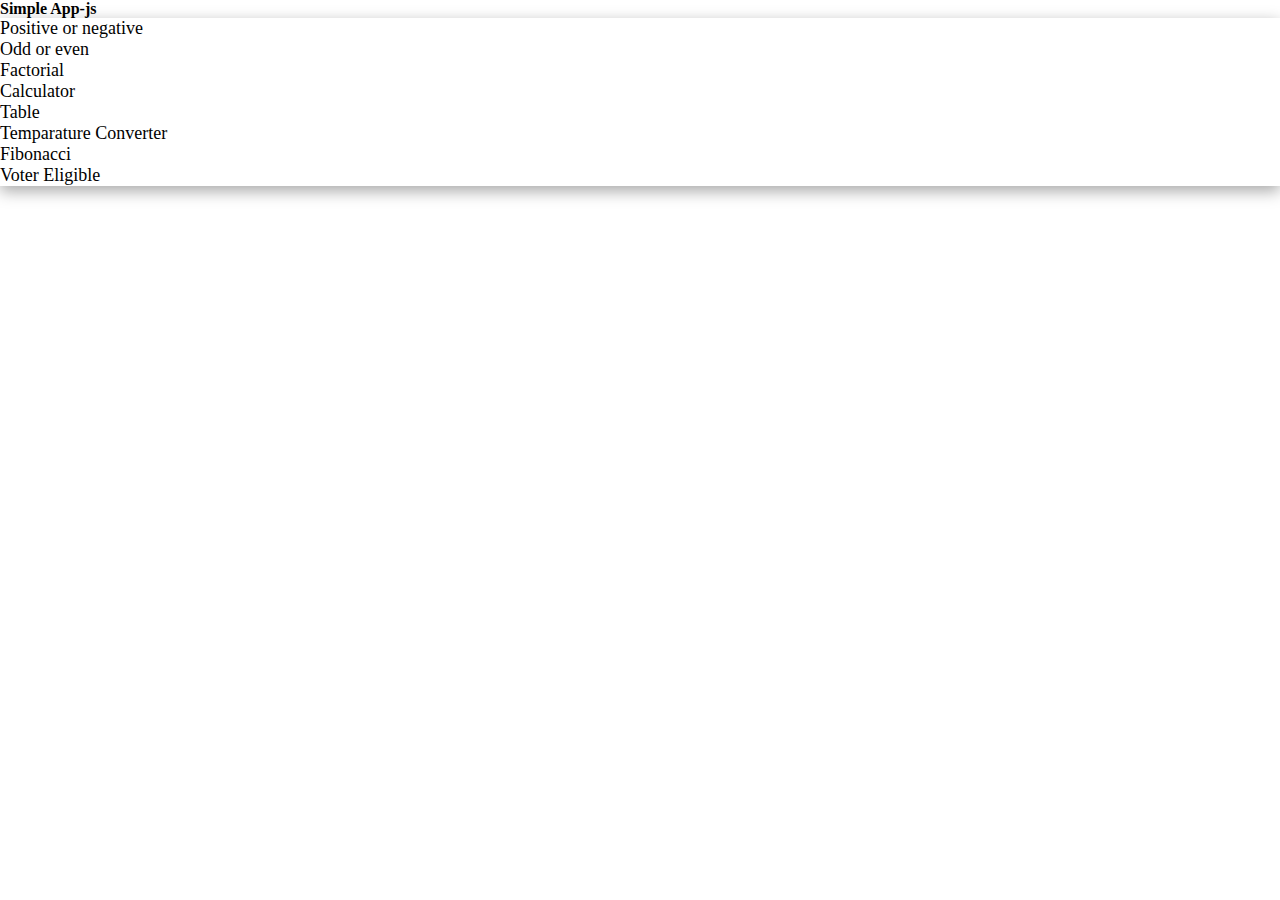
<file: index.html>
<!DOCTYPE html>
<html lang="en">

<head>
    <meta charset="UTF-8">
    <meta name="viewport" content="width=device-width, initial-scale=1.0">
    <title>Apps-js</title>
    <link rel="stylesheet" href="style.css">
    <link href="https://cdn.jsdelivr.net/npm/bootstrap@5.0.2/dist/css/bootstrap.min.css" rel="stylesheet"
        integrity="sha384-EVSTQN3/azprG1Anm3QDgpJLIm9Nao0Yz1ztcQTwFspd3yD65VohhpuuCOmLASjC" crossorigin="anonymous">
</head>

<body>
    <div class="contaner ">
        <div class="row justify-content-center py-5">
            <div class="col-lg-4 col-md-10 col-sm-10 py-5">
                <h4 class="fw-bold">Simple App-js</h4>
                <ol class="mainItems p-4">
                    <li><a href="./posorneg.html" target="_blank">Positive or negative</a></li>
                    <li><a href="./oddoreven.html" target="_blank">Odd or even</a></li>
                    <li><a href="./factorial.html" target="_blank">Factorial</a></li>
                    <li><a href="./calculator.html" target="_blank">Calculator</a></li>
                    <li><a href="./table.html" target="_blank">Table</a></li>
                    <li><a href="./temparatureConverter.html" target="_blank">Temparature Converter</a></li>
                    <li><a href="./fibonacci.html" target="_blank">Fibonacci</a></li>
                    <li><a href="./votereligible.html" target="_blank">Voter Eligible</a></li>
                </ol>
            </div>
        </div>
    </div>






    <script src="https://cdn.jsdelivr.net/npm/bootstrap@5.0.2/dist/js/bootstrap.bundle.min.js"
        integrity="sha384-MrcW6ZMFYlzcLA8Nl+NtUVF0sA7MsXsP1UyJoMp4YLEuNSfAP+JcXn/tWtIaxVXM"
        crossorigin="anonymous"></script>
</body>

</html>
</file>
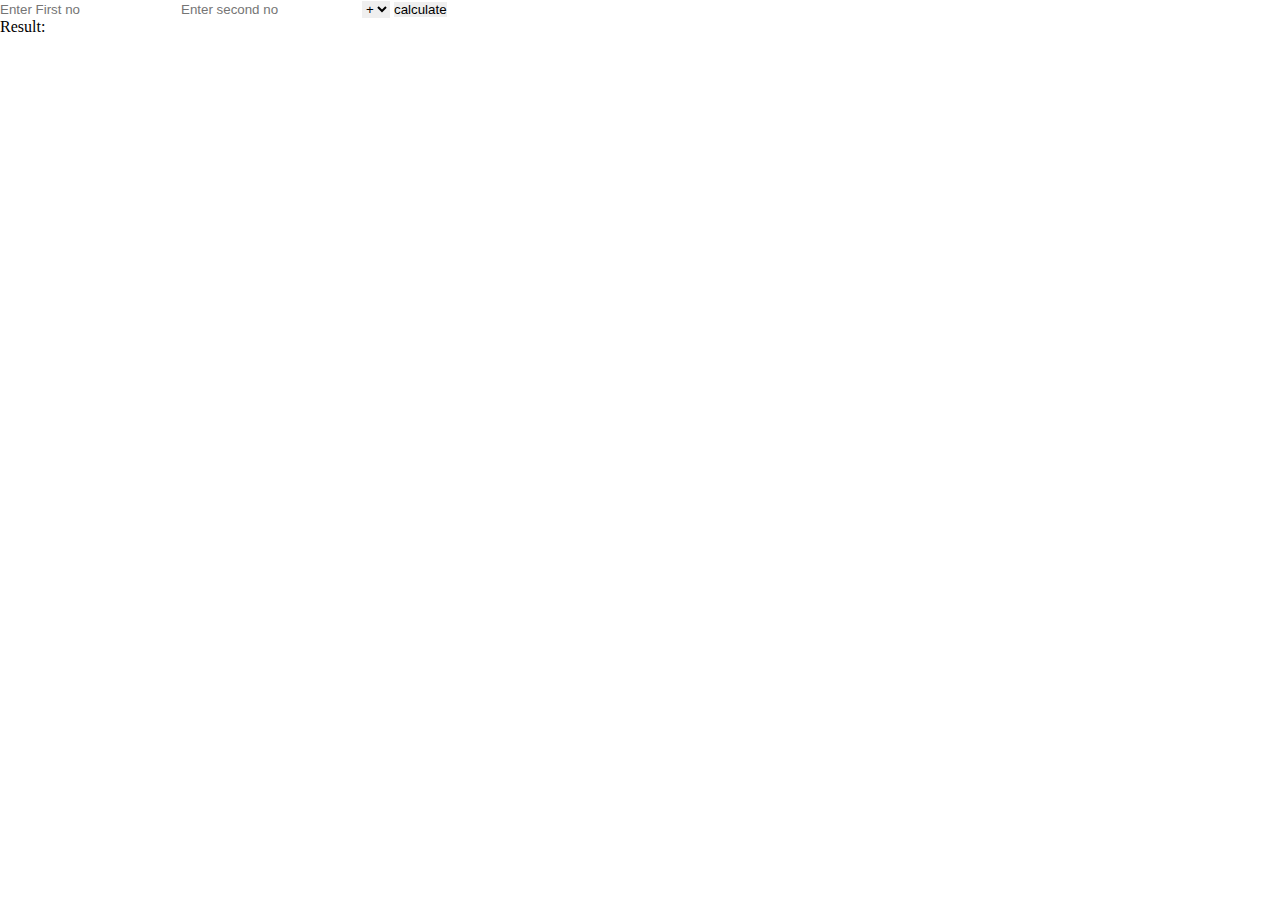
<file: calculator.html>
<!DOCTYPE html>
<html lang="en">

<head>
    <meta charset="UTF-8">
    <meta name="viewport" content="width=device-width, initial-scale=1.0">
    <title>calculator</title>
    <link rel="stylesheet" href="style.css">
    <link href="https://cdn.jsdelivr.net/npm/bootstrap@5.0.2/dist/css/bootstrap.min.css" rel="stylesheet"
        integrity="sha384-EVSTQN3/azprG1Anm3QDgpJLIm9Nao0Yz1ztcQTwFspd3yD65VohhpuuCOmLASjC" crossorigin="anonymous">
</head>

<body>
    <div class="container">
<div class="calculator">
        <input type="number" id="num1" placeholder="Enter First no">
        <input type="number" id="num2" placeholder="Enter second no">
         <select name="" id="operators">
            <option value="+">+</option>
            <option value="-">-</option>
            <option value="/">/</option>
            <option value="*">*</option>
         </select>
         <button onclick="calculate()">calculate</button>
        <p id="result">Result: </p>
    </div>
</div>
   



  <script>
 function calculate() {
            const x = parseFloat(document.getElementById('num1').value);
            const y = parseFloat(document.getElementById('num2').value);
            const operator = document.getElementById('operators').value;
            let result;

            switch (operator) {
                case "+":
                    result = x + y;
                    break;
                case "-":
                    result = x - y;
                    break;
                case "*":
                    result = x * y;
                    break;
                case "/":
                    if (y !== 0) {
                        result = x / y;
                    } else {
                        result = "Error: Division by zero";
                    }
                    break;
                default:
                    result = "Error: Invalid operator";
                    break;
            }

            document.getElementById('result').textContent = `Result: ${result}`;
        }
  </script>






    <script src="https://cdn.jsdelivr.net/npm/bootstrap@5.0.2/dist/js/bootstrap.bundle.min.js"
        integrity="sha384-MrcW6ZMFYlzcLA8Nl+NtUVF0sA7MsXsP1UyJoMp4YLEuNSfAP+JcXn/tWtIaxVXM"
        crossorigin="anonymous"></script>
</body>

</html>
</file>
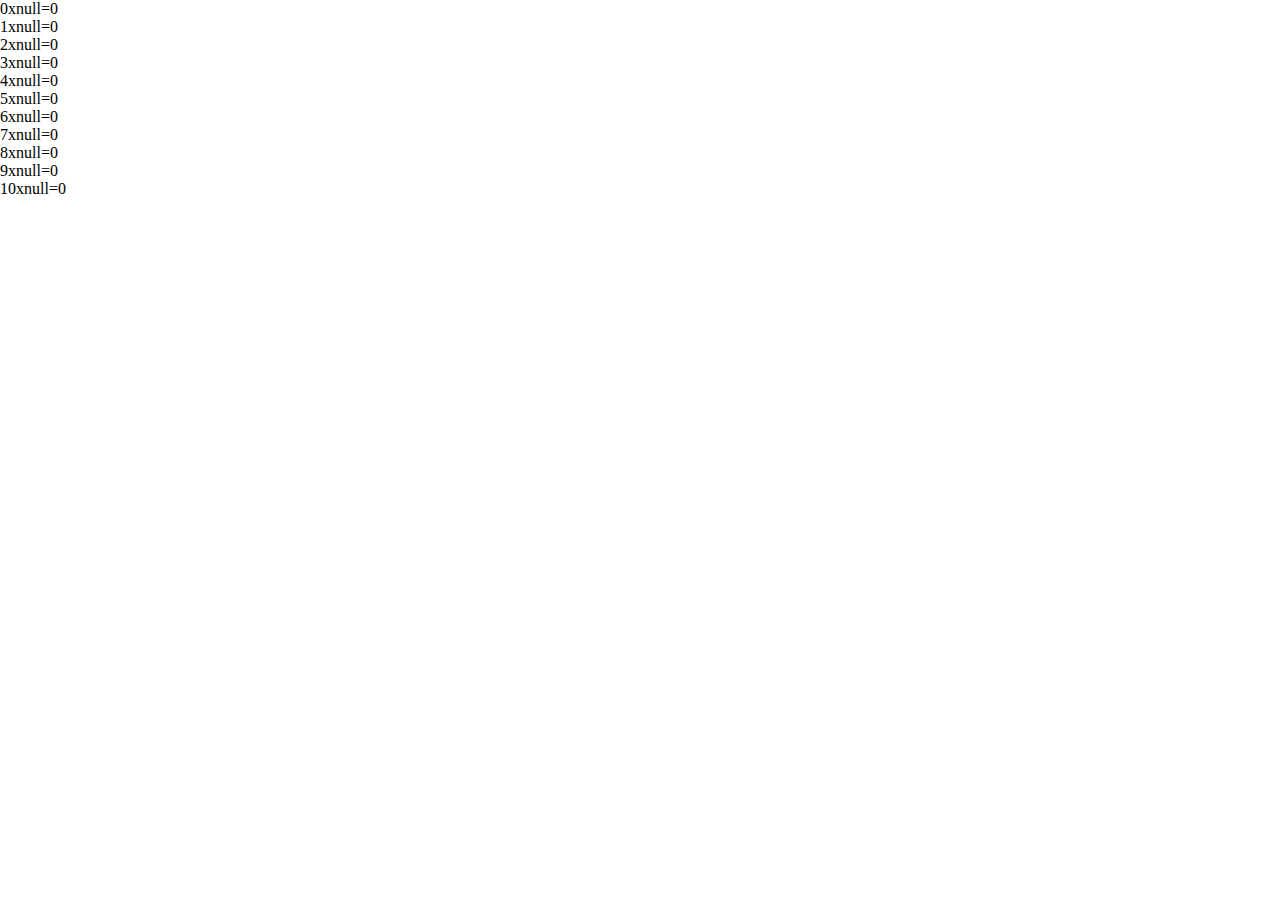
<file: table.html>
<!DOCTYPE html>
<html lang="en">

<head>
    <meta charset="UTF-8">
    <meta name="viewport" content="width=device-width, initial-scale=1.0">
    <title>table</title>
    <link rel="stylesheet" href="style.css">
    <link href="https://cdn.jsdelivr.net/npm/bootstrap@5.0.2/dist/css/bootstrap.min.css" rel="stylesheet"
        integrity="sha384-EVSTQN3/azprG1Anm3QDgpJLIm9Nao0Yz1ztcQTwFspd3yD65VohhpuuCOmLASjC" crossorigin="anonymous">
</head>

<body>
   




<script>
    var t=prompt("Enter the number")
// var t=3
for(i=0;i<=10;i++){
    document.write(i + "x" +t+ "=" + i*t + "<br>");
}
</script>

    <script src="https://cdn.jsdelivr.net/npm/bootstrap@5.0.2/dist/js/bootstrap.bundle.min.js"
        integrity="sha384-MrcW6ZMFYlzcLA8Nl+NtUVF0sA7MsXsP1UyJoMp4YLEuNSfAP+JcXn/tWtIaxVXM"
        crossorigin="anonymous"></script>
</body>

</html>
</file>
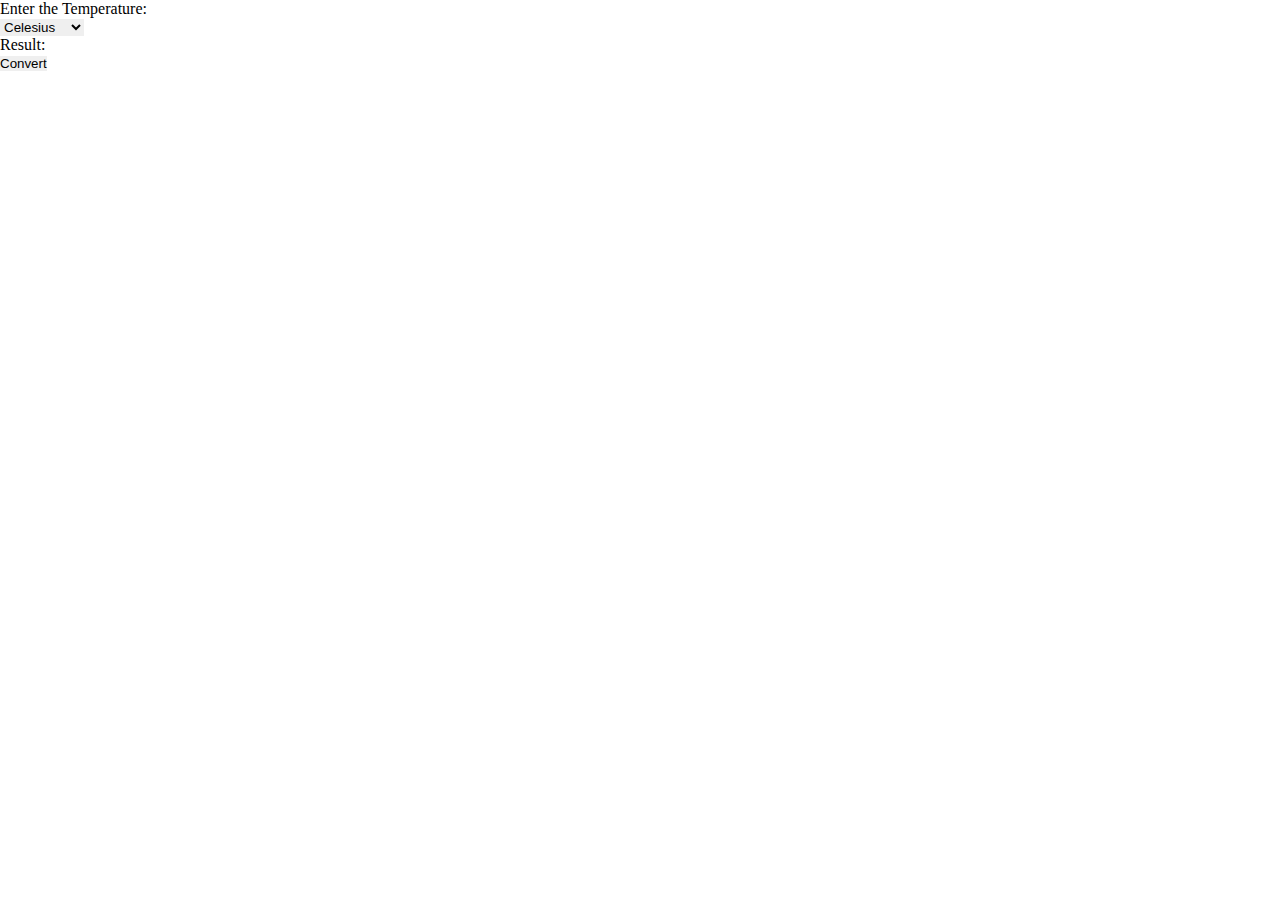
<file: temparatureConverter.html>
<!DOCTYPE html>
<html lang="en">

<head>
    <meta charset="UTF-8">
    <meta name="viewport" content="width=device-width, initial-scale=1.0">
    <title>Temparature Converter</title>
    <link rel="stylesheet" href="style.css">
    <link href="https://cdn.jsdelivr.net/npm/bootstrap@5.0.2/dist/css/bootstrap.min.css" rel="stylesheet"
        integrity="sha384-EVSTQN3/azprG1Anm3QDgpJLIm9Nao0Yz1ztcQTwFspd3yD65VohhpuuCOmLASjC" crossorigin="anonymous">
</head>

<body>
    <div class="temperatureContainer">
        <label for="">Enter the Temperature: </label>
        <input type="number" id="input"> <br>
        <div class="form-control">
            <select name="" id="Temp">
                <option value="C">Celesius</option>
                <option value="K">Kelvin</option>
                <option value="F">Fahrenheit</option>
            </select>
        </div>

        <div class="form-control">
            <label for="">Result:</label>
            <input type="number" class="form-control" id="result">
        </div>
        <div class="form-control">
            <button onclick="convert()">Convert</button>
        </div>

    </div>


    <script>
        function convert() {
            var input = parseFloat(document.getElementById("input").value);
            var temp = document.getElementById("Temp").value;
            let result;
            switch (temp) {
                case 'C':
                    result = (input * 9 / 5) + 32;
                    break;
                case 'K':
                    result = input - 273.15;
                    break;
                case 'F':
                    result = (input - 32) / 1.8;
                    break;
                default:
                    alert("Enter the Temperature");
                    break;
            }

            document.getElementById("result").value = result;
        }
    </script>



    <script src="https://cdn.jsdelivr.net/npm/bootstrap@5.0.2/dist/js/bootstrap.bundle.min.js"
        integrity="sha384-MrcW6ZMFYlzcLA8Nl+NtUVF0sA7MsXsP1UyJoMp4YLEuNSfAP+JcXn/tWtIaxVXM"
        crossorigin="anonymous"></script>
</body>

</html>
</file>
<file: style.css>
*{
    margin: 0;
    padding: 0;
    box-sizing: border-box;
    border: none;
    outline: none;
    text-decoration: none !important;
    
} 
a{
    font-size: 18px;
    font-weight: 400;
    color: black !important;
}
.mainItems{
 box-shadow: rgba(0, 0, 0, 0.35) 0px 5px 15px;
}
</file>
